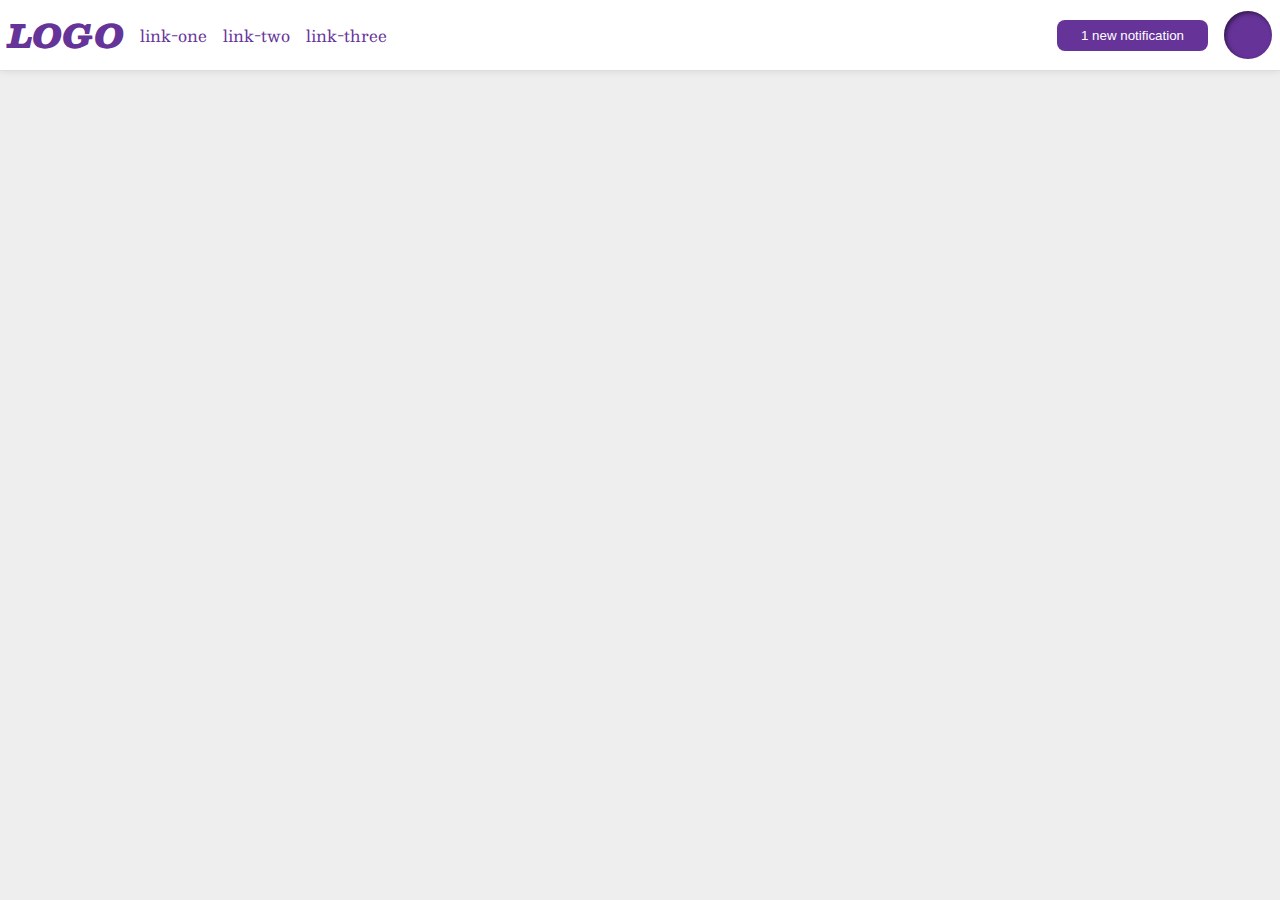
<file: flex/03-flex-header-2/index.html>
<!DOCTYPE html>
<html lang="en">

<head>
  <meta charset="UTF-8">
  <meta http-equiv="X-UA-Compatible" content="IE=edge">
  <meta name="viewport" content="width=device-width, initial-scale=1.0">
  <title>Flex Header 2</title>
  <link rel="stylesheet" href="style.css">
</head>

<body>
  <div class="header">
    <div class="left">
      <div class="logo">
        LOGO
      </div>
      <ul class="links">
        <li><a href="google.com">link-one</a></li>
        <li><a href="google.com">link-two</a></li>
        <li><a href="google.com">link-three</a></li>
      </ul>
    </div>
    <div class="right">
      <button class="notifications">
        1 new notification
      </button>
      <div class="profile-image"></div>
    </div>
  </div>
</body>

</html>
</file>
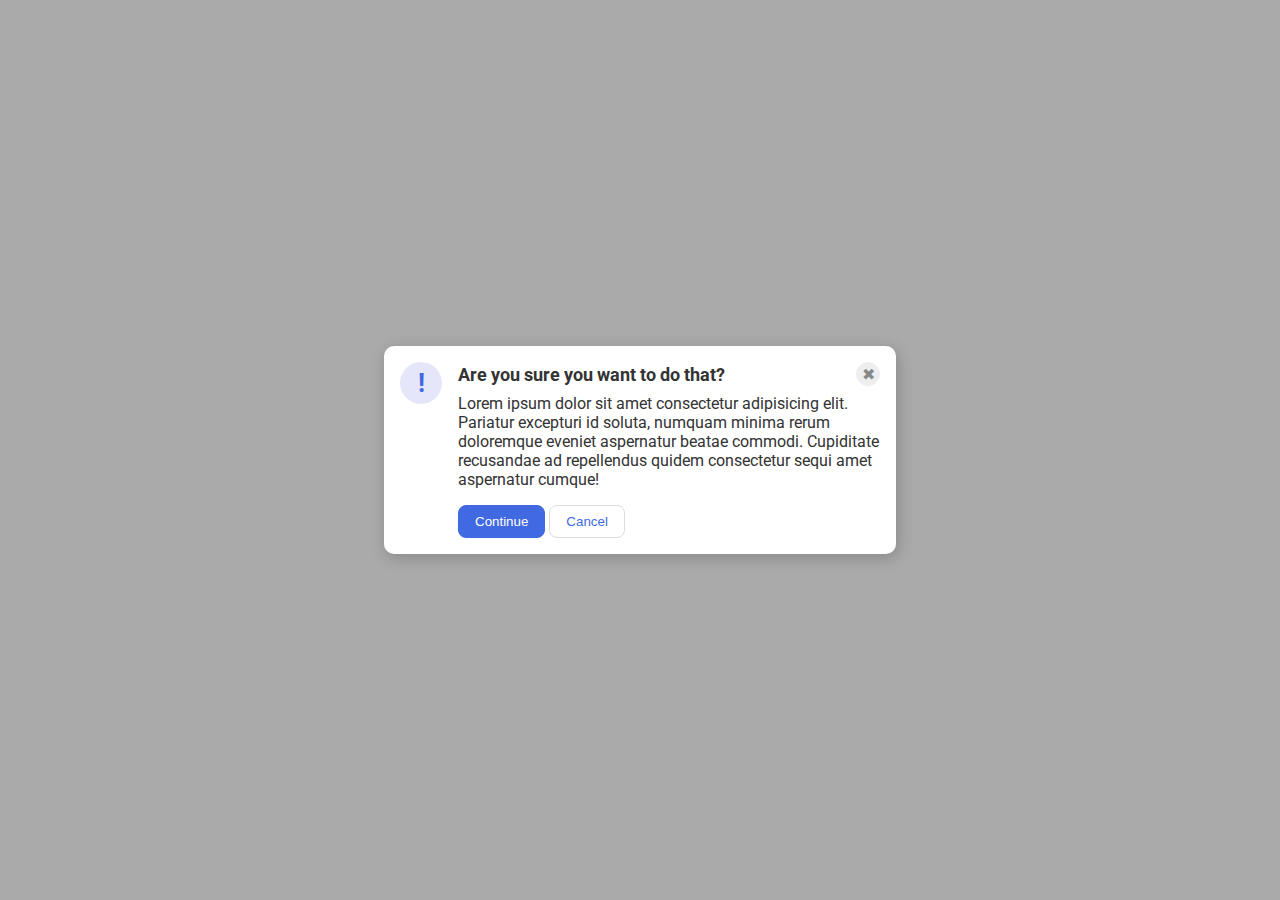
<file: flex/05-flex-modal/index.html>
<!DOCTYPE html>
<html lang="en">

<head>
  <meta charset="UTF-8">
  <meta http-equiv="X-UA-Compatible" content="IE=edge">
  <meta name="viewport" content="width=device-width, initial-scale=1.0">
  <link rel="stylesheet" href="style.css">
  <title>Modal</title>
</head>

<body>
  <div class="modal">
    <div class="icon">!</div>
    <div class="container">
      <div class="header">Are you sure you want to do that?
        <button class="close-button">✖</button>
      </div>
      <div class="text">Lorem ipsum dolor sit amet consectetur adipisicing elit. Pariatur excepturi id soluta, numquam
        minima rerum doloremque eveniet aspernatur beatae commodi. Cupiditate recusandae ad repellendus quidem
        consectetur
        sequi amet aspernatur cumque!</div>
      <button class="continue">Continue</button>
      <button class="cancel">Cancel</button>
    </div>
  </div>
</body>

</html>
</file>
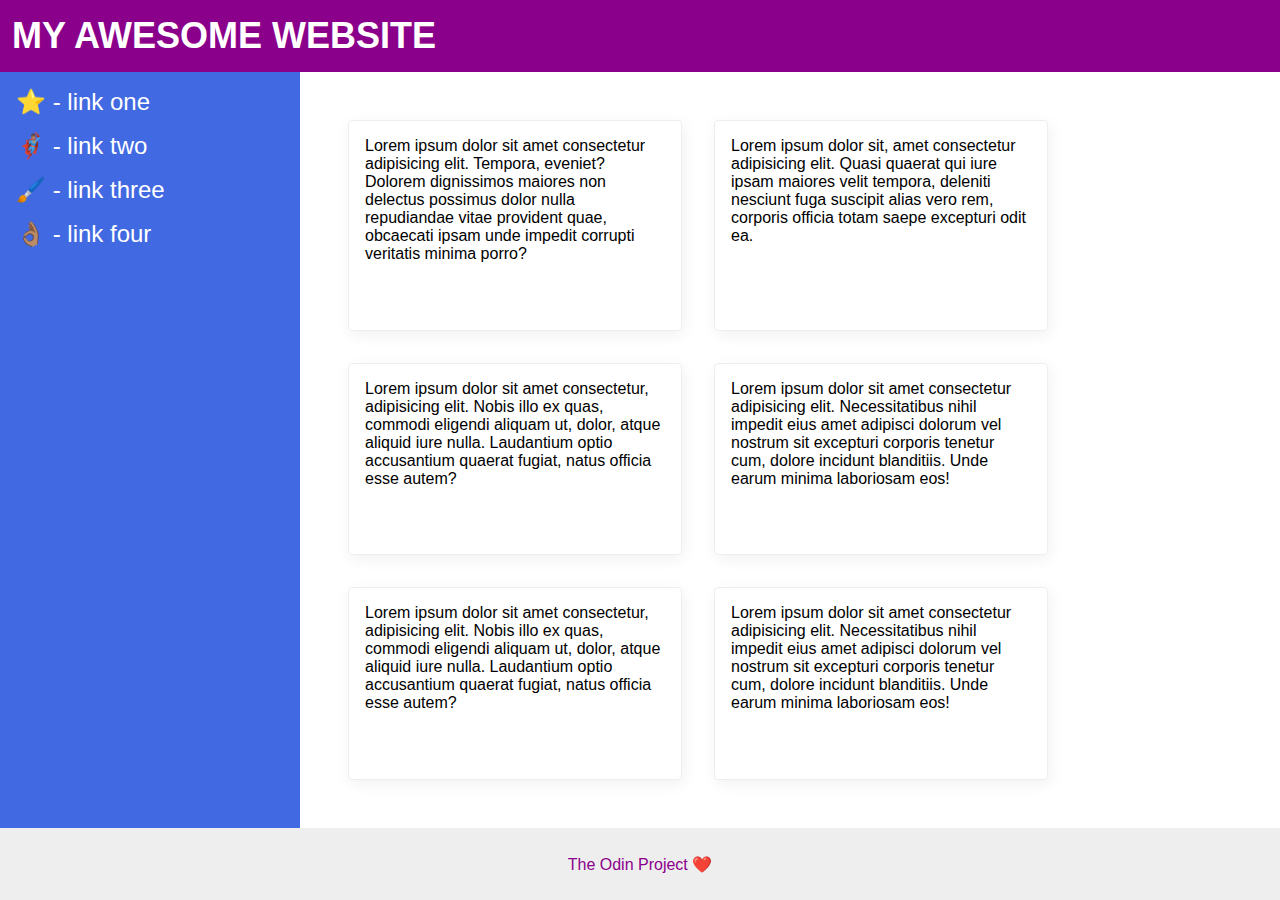
<file: flex/07-flex-layout-2/index.html>
<!DOCTYPE html>
<html lang="en">

<head>
  <meta charset="UTF-8">
  <meta http-equiv="X-UA-Compatible" content="IE=edge">
  <meta name="viewport" content="width=device-width, initial-scale=1.0">
  <title>The Holy Grail</title>
  <link rel="stylesheet" href="style.css">
</head>

<body>
  <div class="header">
    MY AWESOME WEBSITE
  </div>
  <div class="body">
    <div class="sidebar">
      <ul>
        <li><a href="#">⭐ - link one</a></li>
        <li><a href="#">🦸🏽‍♂️ - link two</a></li>
        <li><a href="#">🖌️ - link three</a></li>
        <li><a href="#">👌🏽 - link four</a></li>
      </ul>
    </div>

    <div class="container">
      <div class="card">Lorem ipsum dolor sit amet consectetur adipisicing elit. Tempora, eveniet? Dolorem dignissimos
        maiores non delectus possimus dolor nulla repudiandae vitae provident quae, obcaecati ipsam unde impedit
        corrupti
        veritatis minima porro?</div>
      <div class="card">Lorem ipsum dolor sit, amet consectetur adipisicing elit. Quasi quaerat qui iure ipsam maiores
        velit tempora, deleniti nesciunt fuga suscipit alias vero rem, corporis officia totam saepe excepturi odit ea.
      </div>
      <div class="card">Lorem ipsum dolor sit amet consectetur, adipisicing elit. Nobis illo ex quas, commodi eligendi
        aliquam ut, dolor, atque aliquid iure nulla. Laudantium optio accusantium quaerat fugiat, natus officia esse
        autem?</div>
      <div class="card">Lorem ipsum dolor sit amet consectetur adipisicing elit. Necessitatibus nihil impedit eius amet
        adipisci dolorum vel nostrum sit excepturi corporis tenetur cum, dolore incidunt blanditiis. Unde earum minima
        laboriosam eos!</div>
      <div class="card">Lorem ipsum dolor sit amet consectetur, adipisicing elit. Nobis illo ex quas, commodi eligendi
        aliquam ut, dolor, atque aliquid iure nulla. Laudantium optio accusantium quaerat fugiat, natus officia esse
        autem?</div>
      <div class="card">Lorem ipsum dolor sit amet consectetur adipisicing elit. Necessitatibus nihil impedit eius amet
        adipisci dolorum vel nostrum sit excepturi corporis tenetur cum, dolore incidunt blanditiis. Unde earum minima
        laboriosam eos!</div>
    </div>
  </div>
  <div class="footer">
    The Odin Project ❤️
  </div>
</body>

</html>
</file>
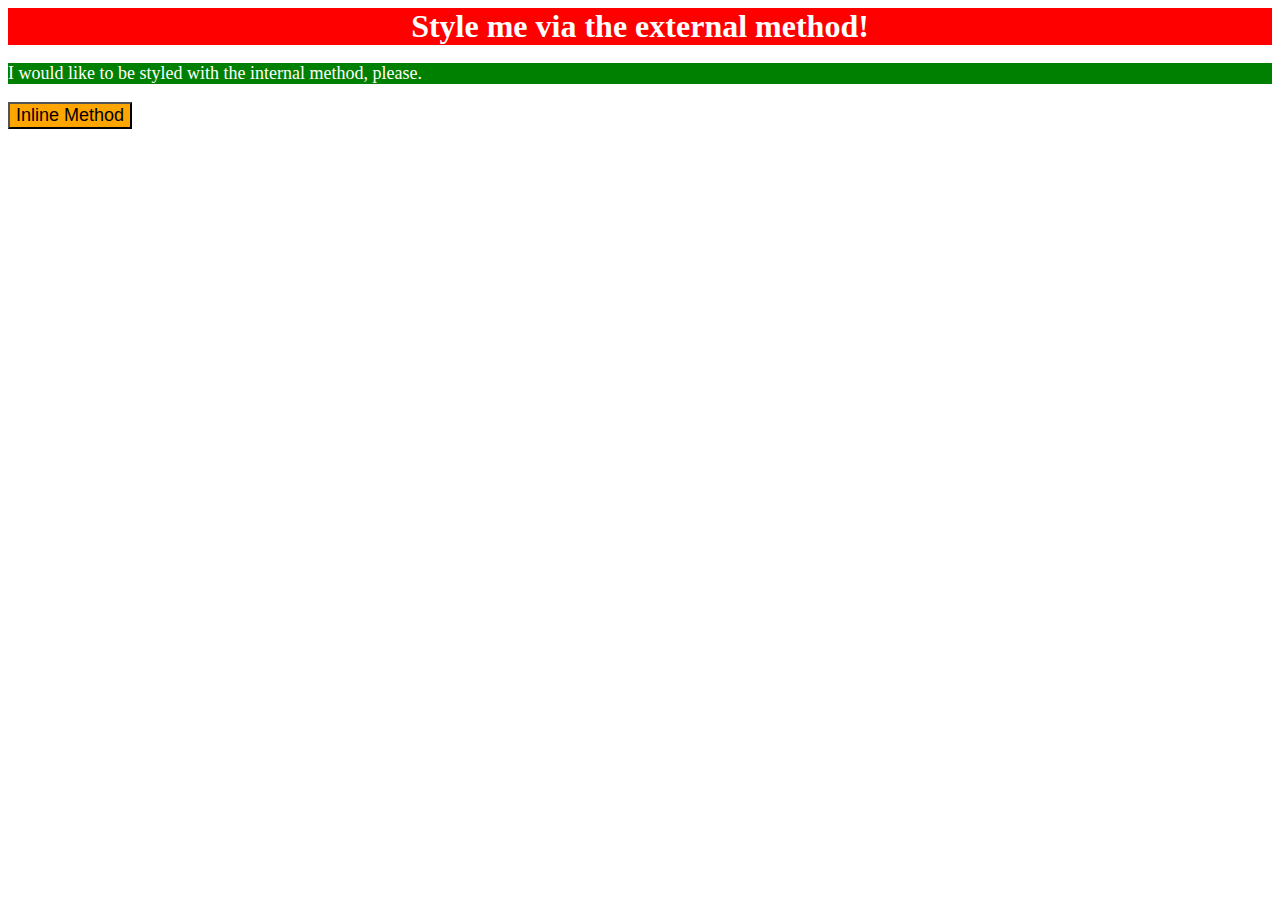
<file: foundations/01-css-methods/index.html>
<!DOCTYPE html>
<html lang="en">

<head>
  <meta charset="UTF-8">
  <meta http-equiv="X-UA-Compatible" content="IE=edge">
  <meta name="viewport" content="width=device-width, initial-scale=1.0">
  <link rel="stylesheet" href="./style.css">
  <title>Methods for Adding CSS</title>
  <style>
    p {
      background-color: green;
      color: white;
      font-size: 18px;
    }
  </style>
</head>

<body>
  <div>Style me via the external method!</div>
  <p>I would like to be styled with the internal method, please.</p>
  <button style="background-color: orange; font-size: 18px;">Inline Method</button>
</body>

</html>
</file>
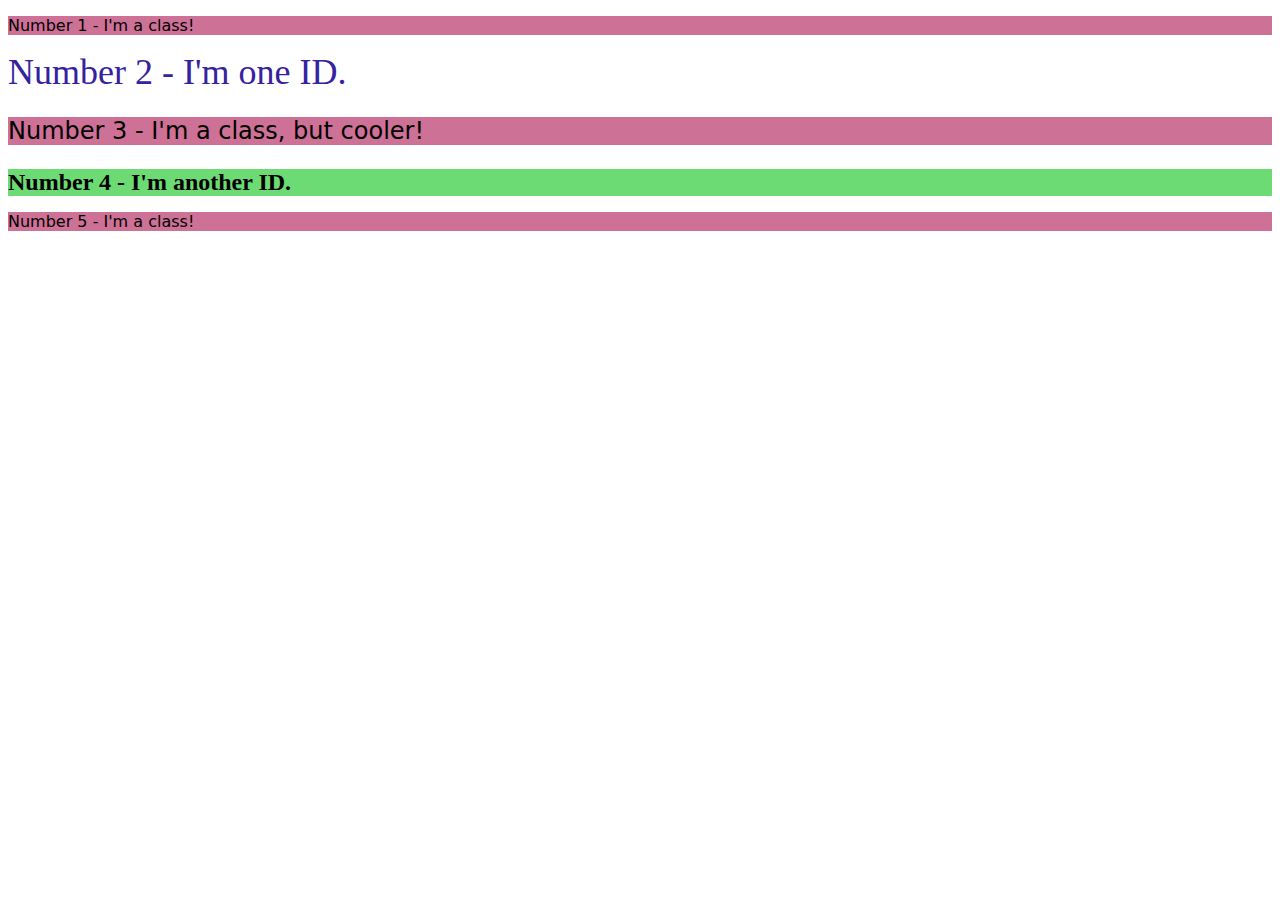
<file: foundations/02-class-id-selectors/index.html>
<!DOCTYPE html>
<html lang="en">

<head>
  <meta charset="UTF-8">
  <meta http-equiv="X-UA-Compatible" content="IE=edge">
  <meta name="viewport" content="width=device-width, initial-scale=1.0">
  <title>Class and ID Selectors</title>
  <link rel="stylesheet" href="style.css">
</head>

<body>
  <p class="first">Number 1 - I'm a class!</p>
  <div id="second">Number 2 - I'm one ID.</div>
  <p class="third element">Number 3 - I'm a class, but cooler!</p>
  <div id="fourth">Number 4 - I'm another ID.</div>
  <p class="fifth">Number 5 - I'm a class!</p>
</body>

</html>
</file>
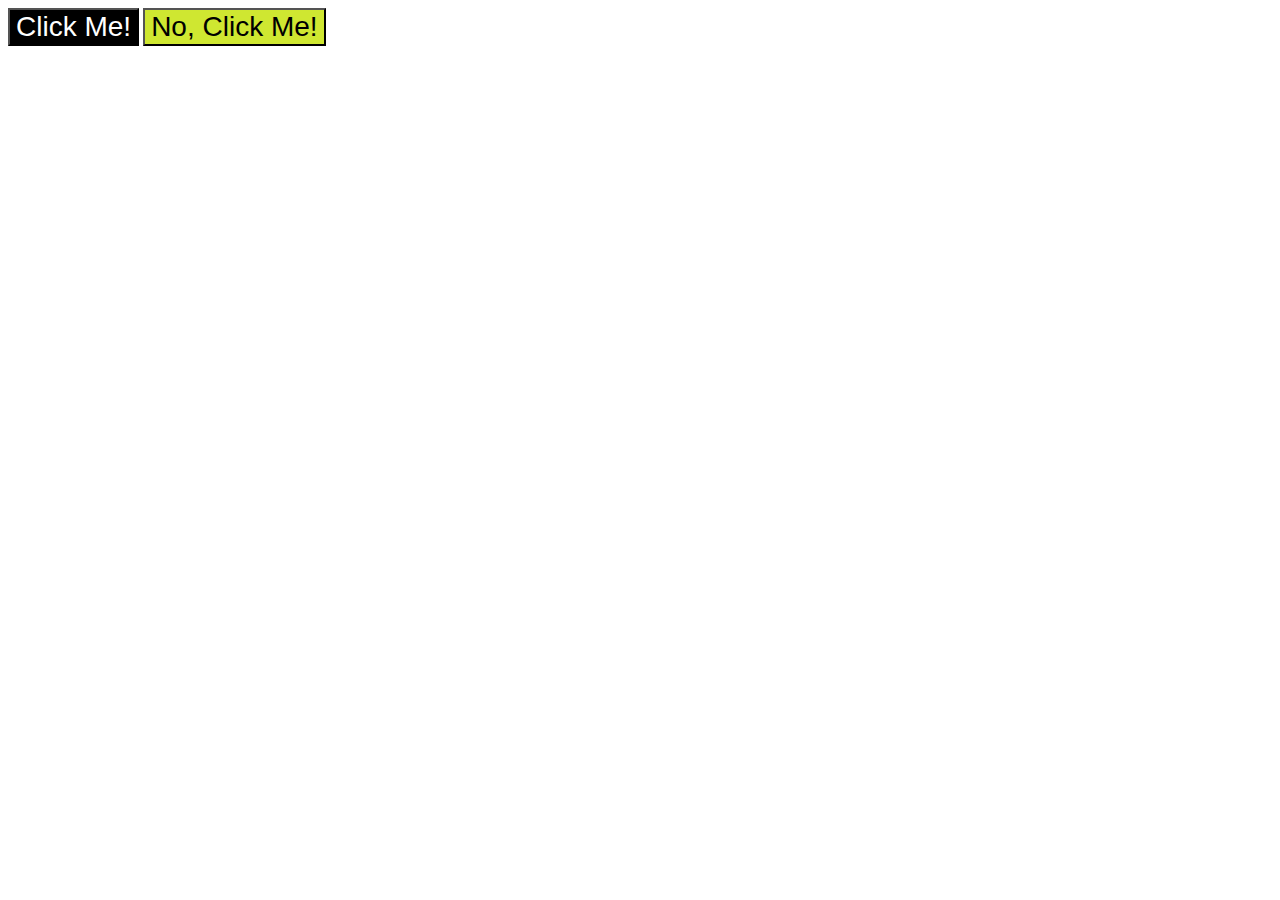
<file: foundations/03-grouping-selectors/index.html>
<!DOCTYPE html>
<html lang="en">

<head>
  <meta charset="UTF-8">
  <meta http-equiv="X-UA-Compatible" content="IE=edge">
  <meta name="viewport" content="width=device-width, initial-scale=1.0">
  <title>Grouping Selectors</title>
  <link rel="stylesheet" href="style.css">
</head>

<body>
  <button class="button first">Click Me!</button>
  <button class="button second">No, Click Me!</button>
</body>

</html>
</file>
<file: flex/03-flex-header-2/style.css>
/* this is some magical font-importing.  
you'll learn about it later. */
@import url("https://fonts.googleapis.com/css2?family=Besley:ital,wght@0,400;1,900&display=swap");

body {
  margin: 0;
  background: #eee;
  font-family: Besley, serif;
}

.header {
  background: white;
  border-bottom: 1px solid #ddd;
  box-shadow: 0 0 8px rgba(0, 0, 0, 0.1);
  display: flex;
  /* align-items: center;
  gap: 8px;
  padding: 10px; */
  justify-content: space-between;
  padding: 8px;
}

.profile-image {
  background: rebeccapurple;
  box-shadow: inset 2px 2px 4px rgba(0, 0, 0, 0.5);
  border-radius: 50%;
  width: 48px;
  height: 48px;
}

.logo {
  color: rebeccapurple;
  font-size: 32px;
  font-weight: 900;
  font-style: italic;
}

button {
  border: none;
  border-radius: 8px;
  background: rebeccapurple;
  color: white;
  padding: 8px 24px;
}

a {
  /* this removes the line under our links */
  text-decoration: none;
  color: rebeccapurple;
}

ul {
  list-style-type: none;
  display: flex;
  margin: 0;
  padding: 0;
  gap: 16px;
}

.right,
.left {
  display: flex;
  align-items: center;
  gap: 16px;
}
</file>
<file: flex/05-flex-modal/style.css>
@import url("https://fonts.googleapis.com/css2?family=Roboto:wght@400;700&display=swap");

html,
body {
  height: 100%;
}

body {
  font-family: Roboto, sans-serif;
  margin: 0;
  background: #aaa;
  color: #333;
  /* I'll give you this one for free lol */
  display: flex;
  align-items: center;
  justify-content: center;
}

.modal {
  background: white;
  width: 480px;
  border-radius: 10px;
  box-shadow: 2px 4px 16px rgba(0, 0, 0, 0.2);
  display: flex;
  gap: 16px;
  padding: 16px;
}

.icon {
  color: royalblue;
  font-size: 26px;
  font-weight: 700;
  background: lavender;
  width: 42px;
  height: 42px;
  border-radius: 50%;
  display: flex;
  align-items: center;
  justify-content: center;
  flex-shrink: 0;
}

.close-button {
  background: #eee;
  border-radius: 50%;
  color: #888;
  font-weight: 400;
  font-size: 16px;
  height: 24px;
  width: 24px;
  display: flex;
  align-items: center;
  justify-content: center;
  border: 1px solid #eee;
  padding: 0;
}

button {
  cursor: pointer;
  padding: 8px 16px;
  border-radius: 8px;
}

button.continue {
  background: royalblue;
  border: 1px solid royalblue;
  color: white;
}

button.cancel {
  background: white;
  border: 1px solid #ddd;
  color: royalblue;
}

.header {
  display: flex;
  align-items: center;
  justify-content: space-between;
  font-size: 18px;
  font-weight: 700;
  margin-bottom: 8px;
}

.text {
  margin-bottom: 16px;
}
</file>
<file: flex/07-flex-layout-2/style.css>
body {
  font-family: -apple-system, BlinkMacSystemFont, "Segoe UI", Roboto, Oxygen,
    Ubuntu, Cantarell, "Open Sans", "Helvetica Neue", sans-serif;
  margin: 0;
  min-height: 100vh;
  display: flex;
  flex-direction: column;
}

a {
  text-decoration: none;
  color: white;
  font-size: 24px;
}

ul {
  list-style-type: none;
  padding: 0;
  margin: 0;
}

li {
  margin-bottom: 16px;
}

.header {
  height: 72px;
  background: darkmagenta;
  color: white;
  display: flex;
  align-items: center;
  padding: 0 12px;
  font-size: 36px;
  font-weight: 900;
}

.footer {
  height: 72px;
  background: #eee;
  color: darkmagenta;
  display: flex;
  justify-content: center;
  align-items: center;
}

.sidebar {
  width: 300px;
  background: royalblue;
  box-sizing: border-box;
  flex-shrink: 0;
  padding: 16px;
}

.card {
  border: 1px solid #eee;
  box-shadow: 2px 4px 16px rgba(0, 0, 0, 0.06);
  border-radius: 4px;
  padding: 16px;
  margin: 16px;
  width: 300px;
}

.body {
  display: flex;
  flex: 1;
}

.container {
  display: flex;
  flex-wrap: wrap;
  padding: 32px;
}
</file>
<file: foundations/01-css-methods/style.css>
div {
  background-color: red;
  color: white;
  font-size: 32px;
  text-align: center;
  font-weight: bold;
}
</file>
<file: foundations/02-class-id-selectors/style.css>
.first,
.third,
.fifth {
  background-color: rgb(206, 113, 150);
  font-family: "Verdana", "DejaVu Sans", "sans-serif";
}

#second {
  color: rgb(54, 33, 159);
  font-size: 36px;
}

.third.element {
  font-size: 24px;
}

#fourth {
  background-color: rgb(109, 219, 116);
  font-size: 24px;
  font-weight: bold;
}
</file>
<file: foundations/03-grouping-selectors/style.css>
.first {
  background-color: #000;
  color: #fff;
}

.second {
  background-color: rgb(207, 231, 49);
}

.button {
  font-size: 28px;
  font-family: "Helvetica", "Times New Roman", "sans-serif";
}
</file>
